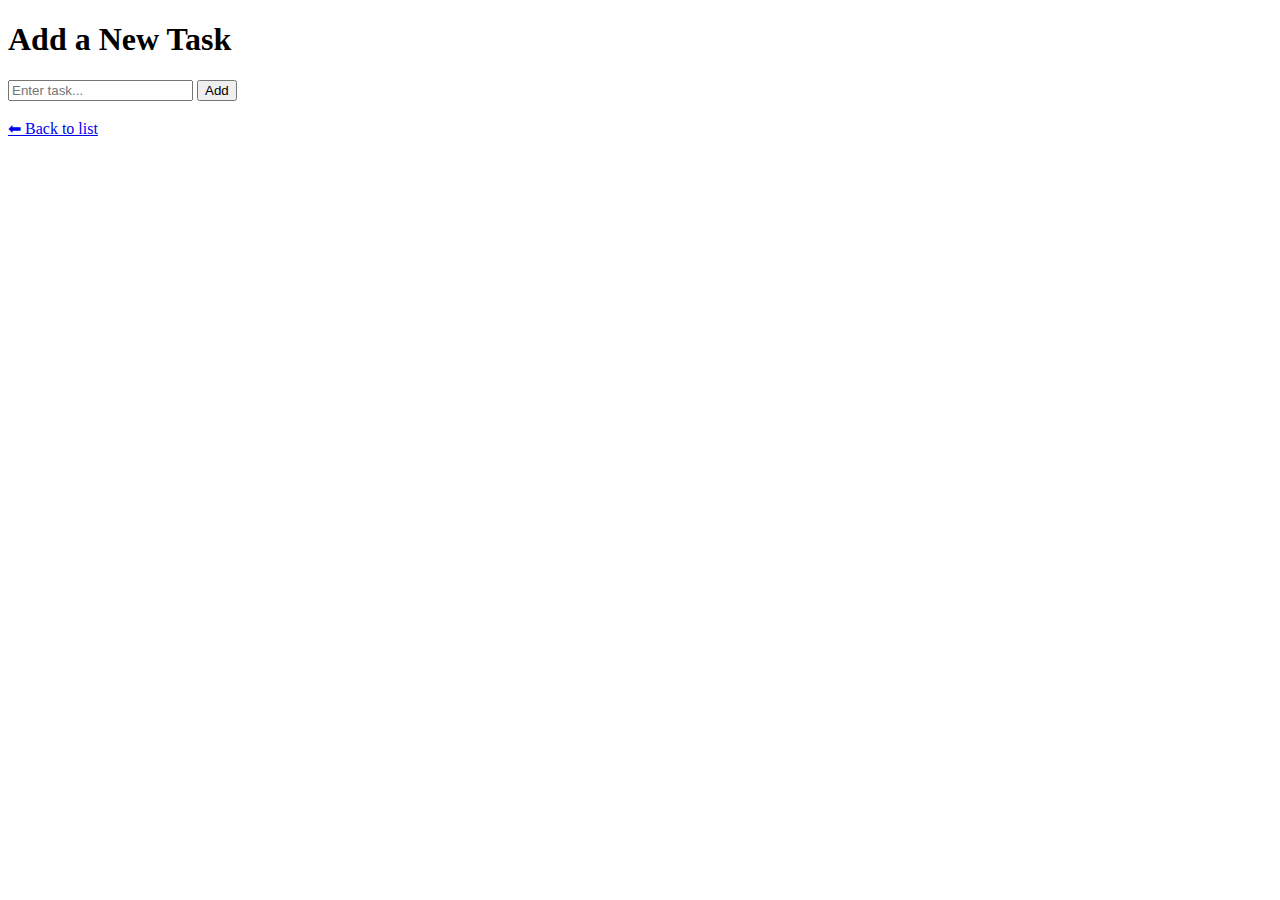
<file: Templates/add.html>
<!DOCTYPE html>
<html>
<head>
    <title>Add Task</title>
</head>
<body>
    <h1>Add a New Task</h1>

    <form method="post">
        <input type="text" name="task" placeholder="Enter task..." required>
        <button type="submit">Add</button>
    </form>

    <br>
    <a href="{{ url_for('index') }}">⬅ Back to list</a>
</body>
</html>
</file>
